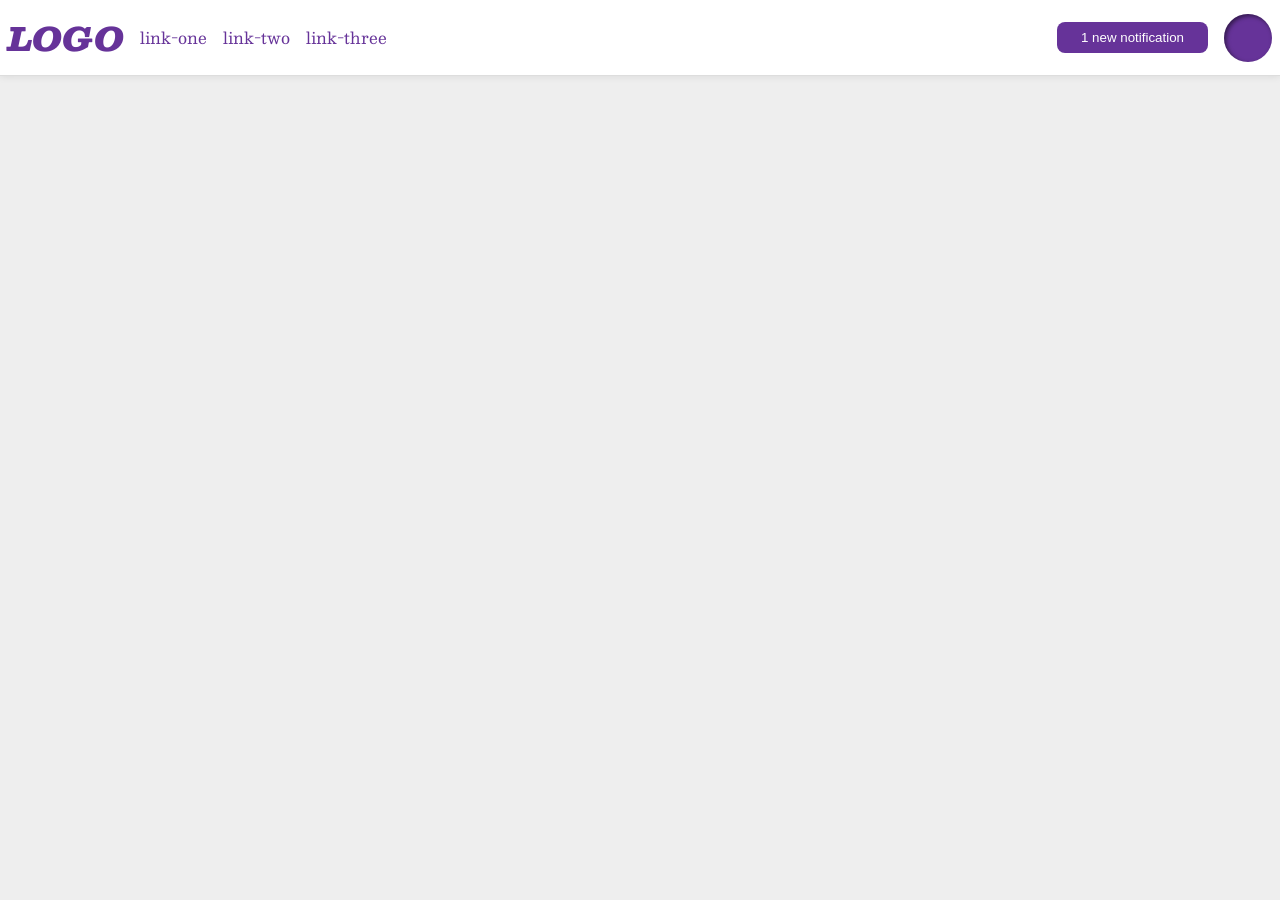
<file: foundations/flex/03-flex-header-2/index.html>
<!DOCTYPE html>
<html lang="en">
  <head>
    <meta charset="UTF-8">
    <meta http-equiv="X-UA-Compatible" content="IE=edge">
    <meta name="viewport" content="width=device-width, initial-scale=1.0">
    <title>Flex Header 2</title>
    <link rel="stylesheet" href="style.css">
  </head>
  <body>
    <div class="header">
      <div class="left-links">
        <div class="logo">LOGO</div>
        <ul class="links">
          <li><a href="https://google.com">link-one</a></li>
          <li><a href="https://google.com">link-two</a></li>
          <li><a href="https://google.com">link-three</a></li>
        </ul> 
      </div>
      
      <div class="right-links">
        <button class="notifications"> 1 new notification</button>
        <div class="profile-image"></div>
      </div>
    </div>
  </body>
</html>
</file>
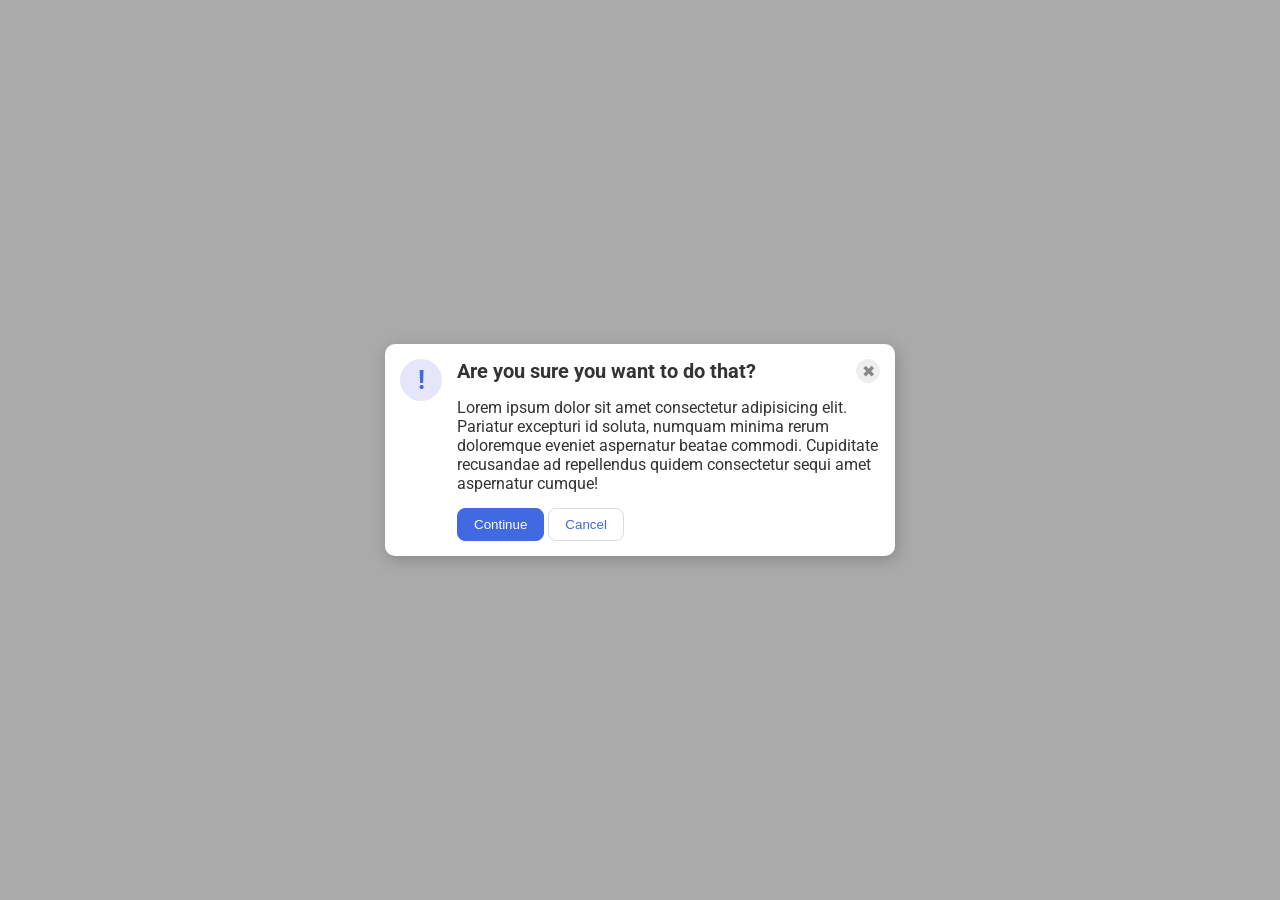
<file: foundations/flex/05-flex-modal/index.html>
<!DOCTYPE html>
<html lang="en">
  <head>
    <meta charset="UTF-8">
    <meta http-equiv="X-UA-Compatible" content="IE=edge">
    <meta name="viewport" content="width=device-width, initial-scale=1.0">
    <link rel="stylesheet" href="style.css">
    <title>Modal</title>
  </head>
  <body>
    <div class="modal">
      <div class="icon">!</div>
      <div class="my_style">
        <div class="header">Are you sure you want to do that?
          <button class="close-button">✖</button>
        </div>
        <div class="text">Lorem ipsum dolor sit amet consectetur adipisicing elit. Pariatur excepturi id soluta, numquam minima rerum doloremque eveniet aspernatur beatae commodi. Cupiditate recusandae ad repellendus quidem consectetur sequi amet aspernatur cumque!</div>
        <button class="continue">Continue</button>
        <button class="cancel">Cancel</button>
      </div>
    </div>
  </body>
</html>
</file>
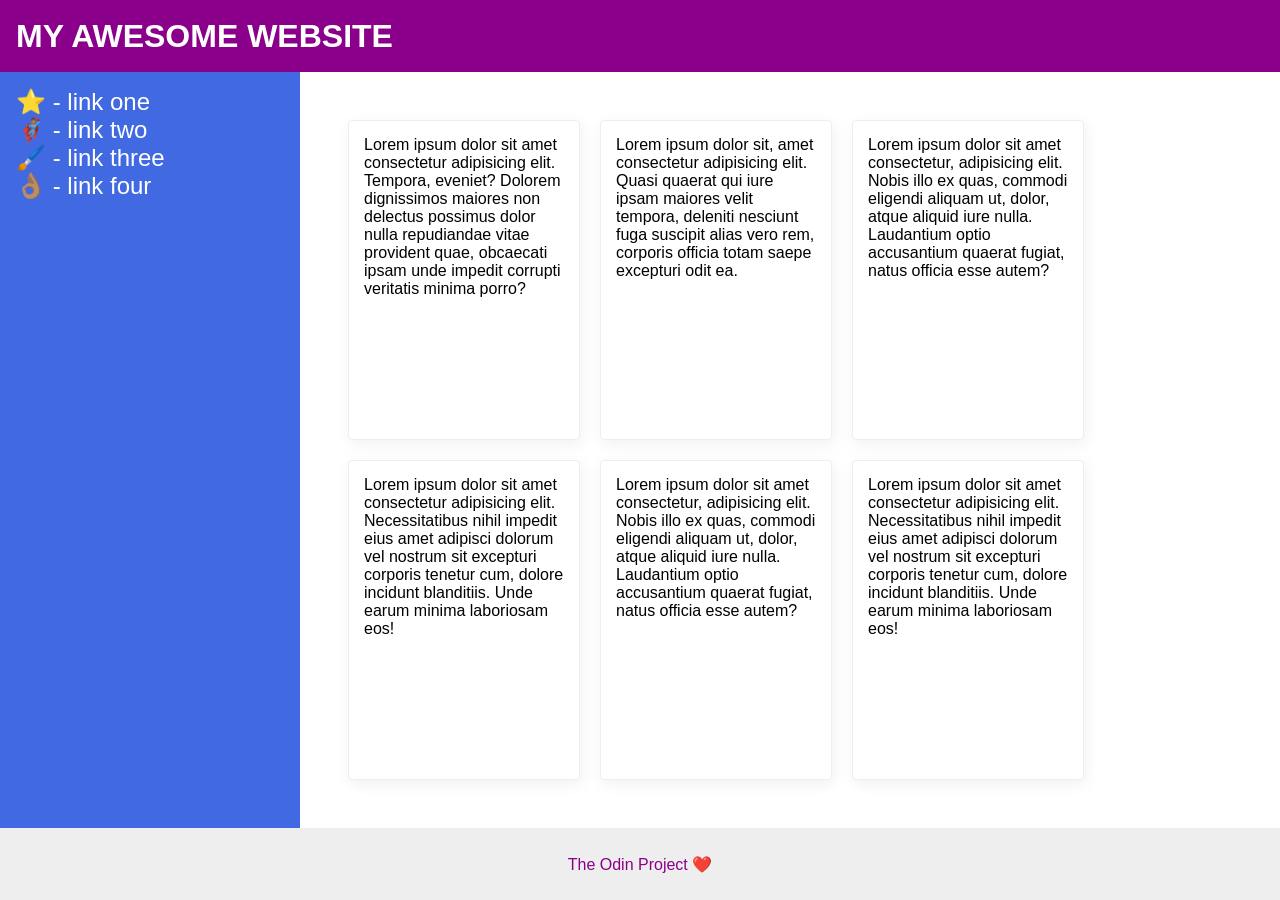
<file: foundations/flex/07-flex-layout-2/index.html>
<!DOCTYPE html>
<html lang="en">
  <head>
    <meta charset="UTF-8">
    <meta http-equiv="X-UA-Compatible" content="IE=edge">
    <meta name="viewport" content="width=device-width, initial-scale=1.0">
    <title>The Holy Grail</title>
    <link rel="stylesheet" href="style.css">
  </head>
  <body>
    <div class="header">
      MY AWESOME WEBSITE
    </div>
    
    <div class="m_container">
      <div class="sidebar">
        <ul>
          <li><a href="#">⭐ - link one</a></li>
          <li><a href="#">🦸🏽‍♂️ - link two</a></li>
          <li><a href="#">🖌️ - link three</a></li>
          <li><a href="#">👌🏽 - link four</a></li>
        </ul>
      </div>

      <div class="my_cards">
        <div class="card">Lorem ipsum dolor sit amet consectetur adipisicing elit. Tempora, eveniet? Dolorem dignissimos maiores non delectus possimus dolor nulla repudiandae vitae provident quae, obcaecati ipsam unde impedit corrupti veritatis minima porro?</div>
        <div class="card">Lorem ipsum dolor sit, amet consectetur adipisicing elit. Quasi quaerat qui iure ipsam maiores velit tempora, deleniti nesciunt fuga suscipit alias vero rem, corporis officia totam saepe excepturi odit ea.</div>
        <div class="card">Lorem ipsum dolor sit amet consectetur, adipisicing elit. Nobis illo ex quas, commodi eligendi aliquam ut, dolor, atque aliquid iure nulla. Laudantium optio accusantium quaerat fugiat, natus officia esse autem?</div>
        <div class="card">Lorem ipsum dolor sit amet consectetur adipisicing elit. Necessitatibus nihil impedit eius amet adipisci dolorum vel nostrum sit excepturi corporis tenetur cum, dolore incidunt blanditiis. Unde earum minima laboriosam eos!</div>
        <div class="card">Lorem ipsum dolor sit amet consectetur, adipisicing elit. Nobis illo ex quas, commodi eligendi aliquam ut, dolor, atque aliquid iure nulla. Laudantium optio accusantium quaerat fugiat, natus officia esse autem?</div>
        <div class="card">Lorem ipsum dolor sit amet consectetur adipisicing elit. Necessitatibus nihil impedit eius amet adipisci dolorum vel nostrum sit excepturi corporis tenetur cum, dolore incidunt blanditiis. Unde earum minima laboriosam eos!</div>
      </div>
    </div>

    <div class="footer">
      The Odin Project ❤️
    </div>

  </body>
</html>
</file>
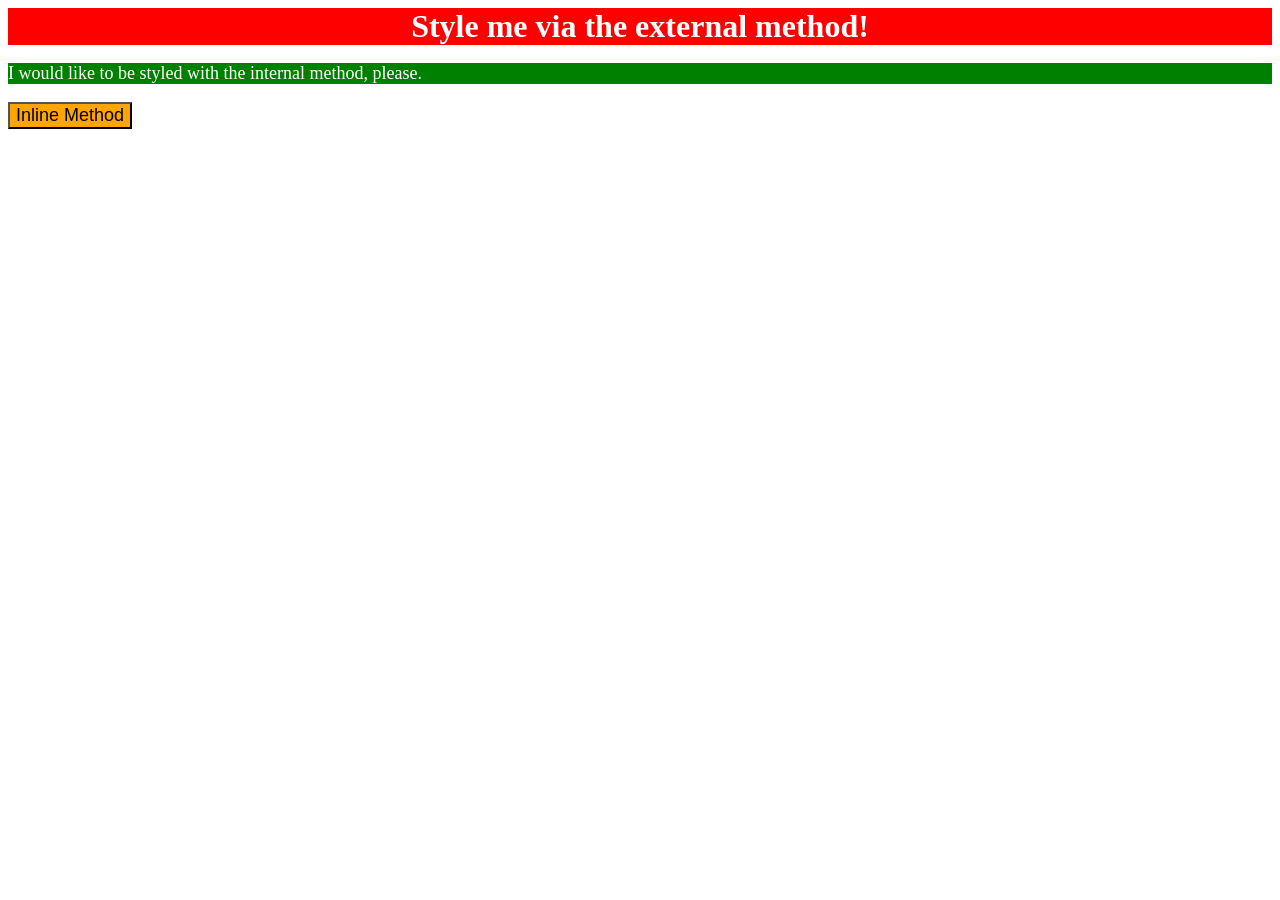
<file: foundations/intro-to-css/01-css-methods/index.html>
<!DOCTYPE html>
<html lang="en">
  <head>
    <style>
      p {
    color: white;
    background-color: green;
    font-size: 18px;
  }
    </style>
    <link rel="stylesheet" href="style.css">
    <meta charset="UTF-8">
    <meta http-equiv="X-UA-Compatible" content="IE=edge">
    <meta name="viewport" content="width=device-width, initial-scale=1.0">
    <title>Methods for Adding CSS</title>
  </head>
  <body>
    <div>Style me via the external method!</div>
    <p>I would like to be styled with the internal method, please.</p>
    <button style="background-color: orange; font-size: 18px;">
    Inline Method</button>
  </body>
</html>
</file>
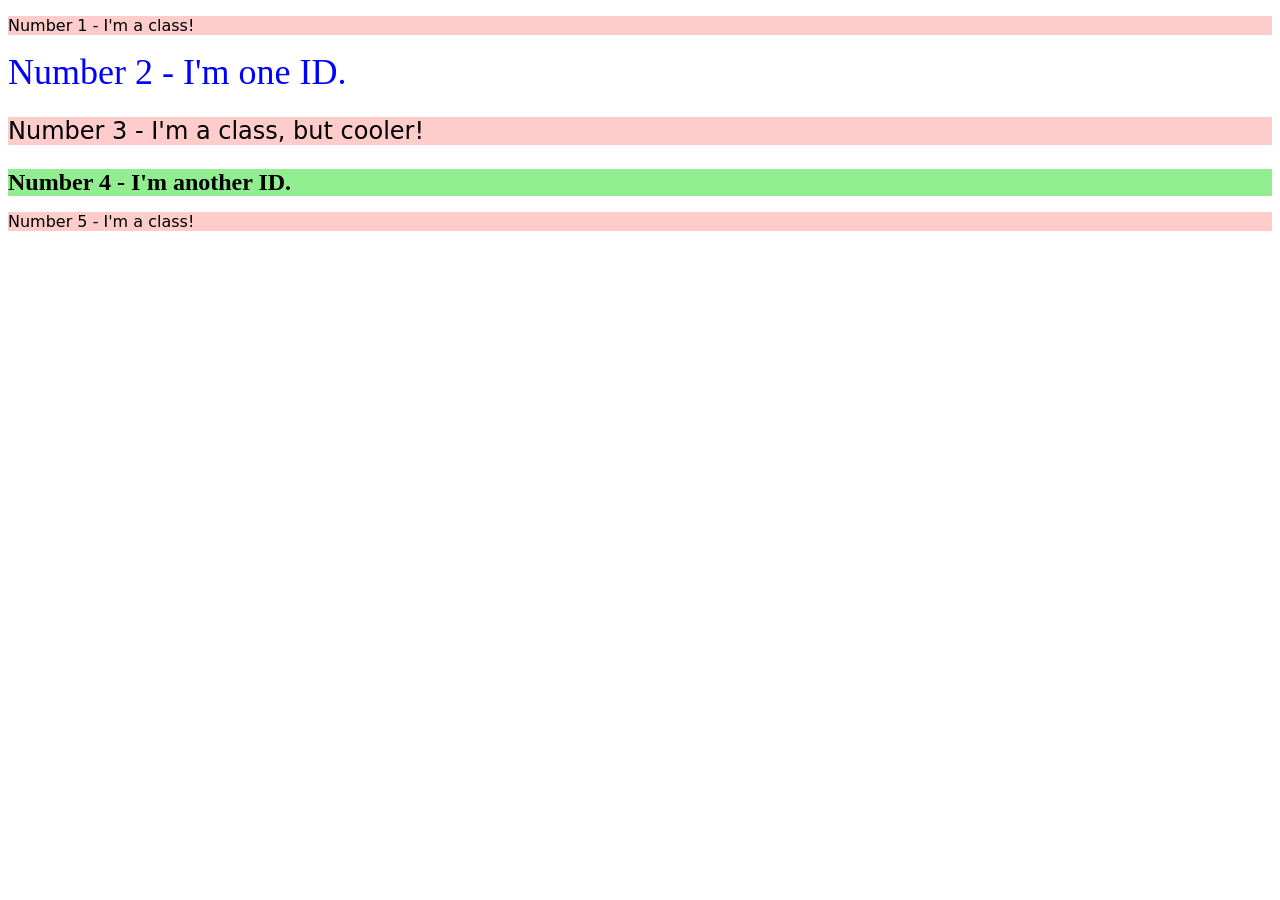
<file: foundations/intro-to-css/02-class-id-selectors/index.html>
<!DOCTYPE html>
<html lang="en">
  <head>
    <meta charset="UTF-8">
    <meta http-equiv="X-UA-Compatible" content="IE=edge">
    <meta name="viewport" content="width=device-width, initial-scale=1.0">
    <title>Class and ID Selectors</title>
    <link rel="stylesheet" href="style.css">
  </head>
  <body>
    <p class="apply-color">Number 1 - I'm a class!</p>
    <div id="style">Number 2 - I'm one ID.</div>
    <p class="apply-color text-font">Number 3 - I'm a class, but cooler!</p>
    <div id="unique">Number 4 - I'm another ID.</div>
    <p class="apply-color">Number 5 - I'm a class!</p>
  </body>
</html>
</file>
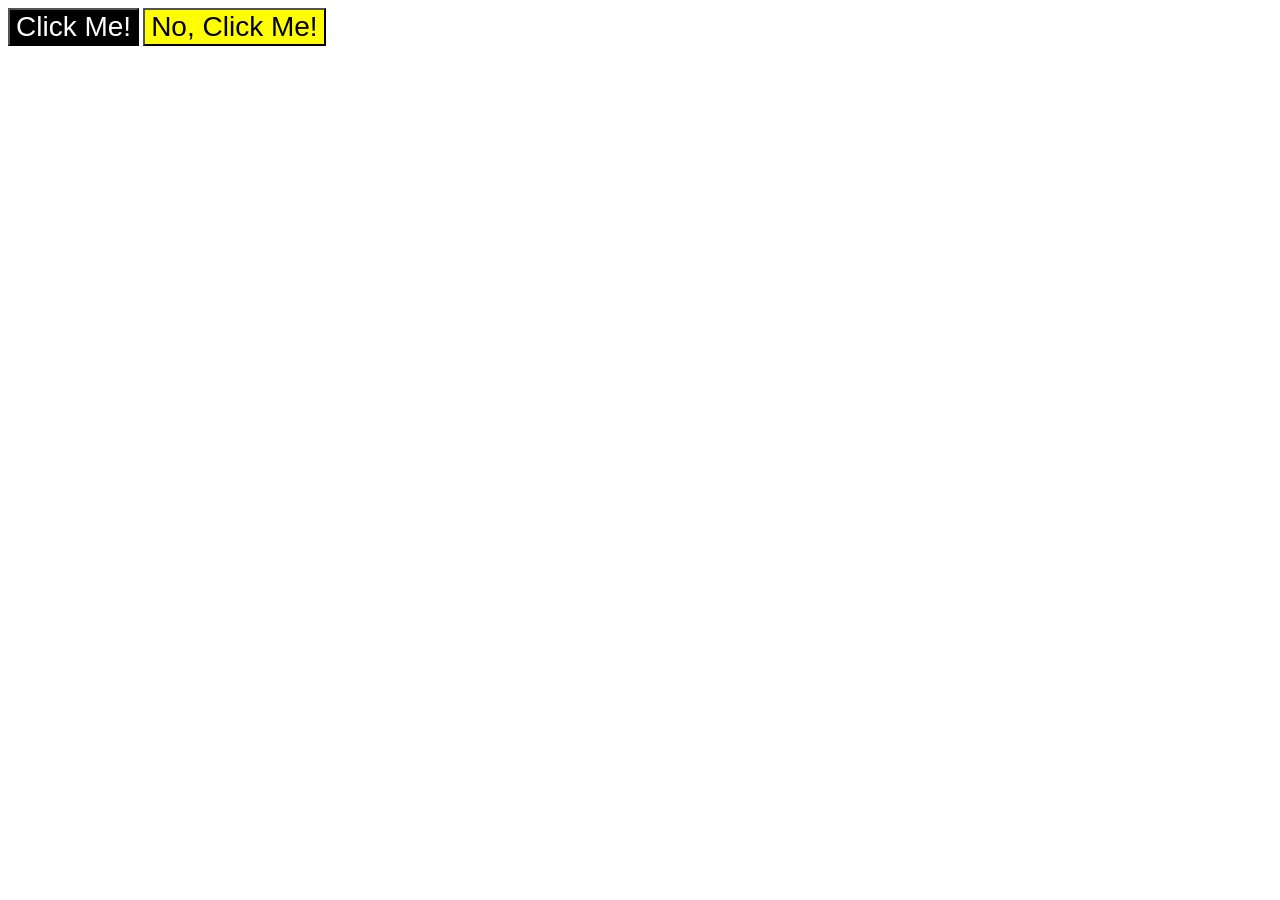
<file: foundations/intro-to-css/03-grouping-selectors/index.html>
<!DOCTYPE html>
<html lang="en">
  <head>
    <meta charset="UTF-8">
    <meta http-equiv="X-UA-Compatible" content="IE=edge">
    <meta name="viewport" content="width=device-width, initial-scale=1.0">
    <title>Grouping Selectors</title>
    <link rel="stylesheet" href="style.css">
  </head>
  <body>
    <button class="first">Click Me!</button>
    <button class="second">No, Click Me!</button>
  </body>
</html>
</file>
<file: foundations/flex/03-flex-header-2/style.css>
/* this is some magical font-importing.  
you'll learn about it later. */
@import url('https://fonts.googleapis.com/css2?family=Besley:ital,wght@0,400;1,900&display=swap');

body {
  margin: 0;
  background: #eee;
  font-family: Besley, serif;
}

.header {
  background: white;
  border-bottom: 1px solid #ddd;
  box-shadow: 0 0 8px rgba(0,0,0,.1);
  display: flex;
  align-items: center;
  padding: 8px;
  justify-content: space-between;
}

.profile-image {
  background: rebeccapurple;
  box-shadow: inset 2px 2px 4px rgba(0,0,0,.5);
  border-radius: 50%;
  width: 48px;
  height: 48px;
}

.logo {
  color: rebeccapurple;
  font-size: 32px;
  font-weight: 900;
  font-style: italic;
}

button {
  border: none;
  border-radius: 8px;
  background: rebeccapurple;
  color: white;
  padding: 8px 24px;
}

a {
  /* this removes the line under our links */
  text-decoration: none;
  color: rebeccapurple;
}

ul {
  list-style-type: none;
  display: flex;
  gap: 16px;
  padding: 0px;
}

.left-links, .right-links {
  display: flex;
  align-items: center;
  gap: 16px;
}
</file>
<file: foundations/flex/05-flex-modal/style.css>
@import url('https://fonts.googleapis.com/css2?family=Roboto:wght@400;700&display=swap');

html, body {
  height: 100%;
}

body {
  font-family: Roboto, sans-serif;
  margin: 0;
  background: #aaa;
  color: #333;
  /* I'll give you this one for free lol */
  display: flex;
  align-items: center;
  justify-content: center;
}

.modal {
  background: white;
  width: 480px;
  border-radius: 10px;
  box-shadow: 2px 4px 16px rgba(0,0,0,.2);
  display: flex;
  gap: 15px;
  padding: 15px;
}

.icon {
  color: royalblue;
  font-size: 26px;
  font-weight: 700;
  background: lavender;
  width: 42px;
  height: 42px;
  border-radius: 50%;
  display: flex;
  align-items: center;
  justify-content: center;
  flex-shrink: 0;

}

.close-button {
  background: #eee;
  border-radius: 50%;
  color: #888;
  font-weight: 400;
  font-size: 16px;
  height: 24px;
  width: 24px;
  display: flex;
  align-items: center;
  justify-content: center;
  border: 1px solid #eee;
  padding: 0;

}

button {
  cursor: pointer;
  padding: 8px 16px;
  border-radius: 8px;
}

button.continue {
  background: royalblue;
  border: 1px solid royalblue;
  color: white;
}

button.cancel {
  background: white;
  border: 1px solid #ddd;
  color: royalblue;
}

.header {
  font-size: 20px;
  font-weight: bold;
  display: flex;
  justify-content: center;
  justify-content: space-between;
}

.text {
  margin-top: 15px;
  margin-bottom: 15px;
}
</file>
<file: foundations/flex/07-flex-layout-2/style.css>
body {
  font-family: -apple-system, BlinkMacSystemFont, 'Segoe UI', Roboto, Oxygen, Ubuntu, Cantarell, 'Open Sans', 'Helvetica Neue', sans-serif;
  margin: 0;
  min-height: 100vh;
  display: flex;
  flex-direction: column;
}

.header {
  height: 72px;
  background: darkmagenta;
  color: white;
  font-size: 32px;
  font-weight: 900;
  display: flex;
  align-items: center;
  padding: 0 16px;
}

.footer {
  height: 72px;
  background: #eee;
  color: darkmagenta;
  display: flex;
  align-items: center;
  justify-content: center;
}

.sidebar {
  width: 300px;
  background: royalblue;
  box-sizing: border-box;
  flex-shrink: 0;
  padding: 16px;
}

.card {
  border: 1px solid #eee;
  box-shadow: 2px 4px 16px rgba(0,0,0,.06);
  border-radius: 4px;
  width: 200px;
  padding: 15px;
}

ul {
  list-style-type: none;
  margin: 0;
  padding: 0;
}

a {
  text-decoration: none;
  font-size: 24px;
  color: white;
}

.m_container {
  display: flex;
  flex: 1;
}

.my_cards {
  display: flex;
  flex-wrap: wrap;
  padding: 48px;
  gap: 20px;
}
</file>
<file: foundations/intro-to-css/01-css-methods/style.css>
div {
    color: white;
    background-color: red;
    font-size: 32px;
    text-align: center;
    font-weight: bold;
}
</file>
<file: foundations/intro-to-css/02-class-id-selectors/style.css>
/* Add CSS Styling */
.apply-color {
    background-color: #ffcccc;
    font-family: Verdana, "DejaVu Sans", sans-serif;
}

.text-font {
    font-size: 24px;
}

#style {
    color: #0000ff;
    font-size: 36px;
}

#unique {
    background-color: #90ee90;
    font-size: 24px;
    font-weight: bold;
}
</file>
<file: foundations/intro-to-css/03-grouping-selectors/style.css>
/* Add CSS Styling */
.first {
    background-color: #000000;
    color: #ffffff;
}

.second {
    background-color: #ffff00;
}

.first, .second {
    font-size: 28px;
    font-family: Helvetica, "Times New Roman", sans-serif;
}
</file>
